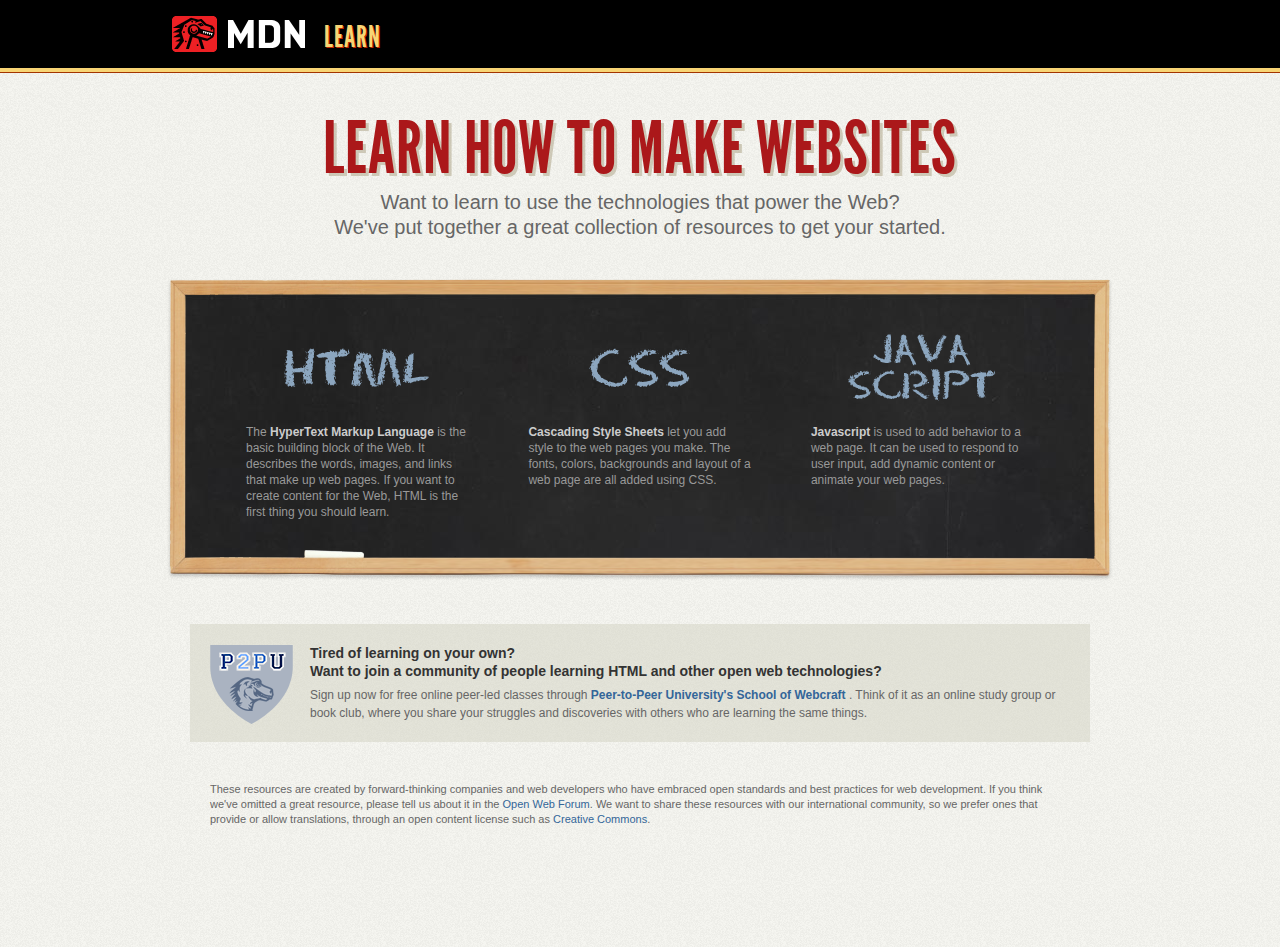
<file: index.html>
<!DOCTYPE html>
<html class="detail-page no-js">

<script type="text/javascript">
	(function(d) {
		d.className = d.className.replace(/\bno-js\b/, 'js');
	})(document.documentElement);
</script>

<head>
	<title>Learn | Mozilla Developer Network</title>
	<link rel="stylesheet" href="static/reset.min.css" type="text/css" media="screen" />
	<link rel="stylesheet" href="static/style.css" type="text/css" media="screen" />
</head>


<body>

<header id="masthead"><div class="wrap">
	<h1><a href="#" title="Mozilla Developer Network">Mozilla Developer Network</a></h1>
	<h2><a href="#">Learn</a></h2>
</div></header>

<section>
	<header id="landing-header" class="page-header"><div class="wrap">
		<h1>
			<span>Learn How to Make Websites</span>
		</h1>
		
		<p>
			Want to learn to use the technologies that power the Web?<br/>
			We've put together a great collection of resources to get your started.
		</p>
	</div></header>
	
	<div id="landing-body" class="wrap">
		
		<section id="landing-wings">
			<span id="landing-wings-l"></span>
			<span id="landing-wings-r"></span>
			<span id="landing-wings-t"></span>
			<span id="landing-wings-b"></span>
			<span id="landing-wings-bg"></span>
			
			<div class="wings">
				<div id="landing-wings-html">
					<h2>
						<a href="learn-html.html">HTML</a>
					</h2>
			
					<p>
						The <strong>HyperText Markup Language</strong> is the basic building block of the Web. It describes the words, images, and links that make up web pages. If you want to create content for the Web, HTML is the first thing you should learn.
					</p>
				</div>

				<div id="landing-wings-css">
					<h2>
						<a href="learn-html.html">CSS</a>
					</h2>
			
					<p>
						<strong>Cascading Style Sheets</strong> let you add style to the web pages you make. The fonts, colors, backgrounds and layout of a web page are all added using CSS.
					</p>
				</div>

				<div id="landing-wings-js">
					<h2>
						<a href="learn-html.html">Javascript</a>
					</h2>
			
					<p>
						<strong>Javascript</strong> is used to add behavior to a web page. It can be used to respond to user input, add dynamic content or animate your web pages.
					</p>
				</div>
			</div>
		</section>

		
		<section id="landing-p2pu" class="p2pu">
			<h2>
				Tired of learning on your own?<br/>
				Want to join a community of people learning HTML and other open web technologies?
			</h2>
			
			<p>
			 	Sign up now for free online peer-led classes through <a href="#2">Peer-to-Peer University's School of Webcraft <span title="Peer-to-Peer University"></span></a>. Think of it as an online study group or book club, where you share your struggles and discoveries with others who are learning the same things.
			</p>
		</section>


		<aside id="learn-fineprint" class="fineprint">
			<p>
				These resources are created by forward-thinking companies and web developers who have embraced open standards and best practices for web development. If you think we've omitted a great resource, please tell us about it in the <a href="#">Open Web Forum</a>. We want to share these resources with our international community, so we prefer ones that provide or allow translations, through an open content license such as <a href="#">Creative Commons</a>.
			</p>
		</aside>

	</div>
</section>


<script type="text/javascript" src="static/jquery-1.5.1.min.js"></script>
<script type="text/javascript" src="static/script.js"></script>

</body>

</html>
</file>
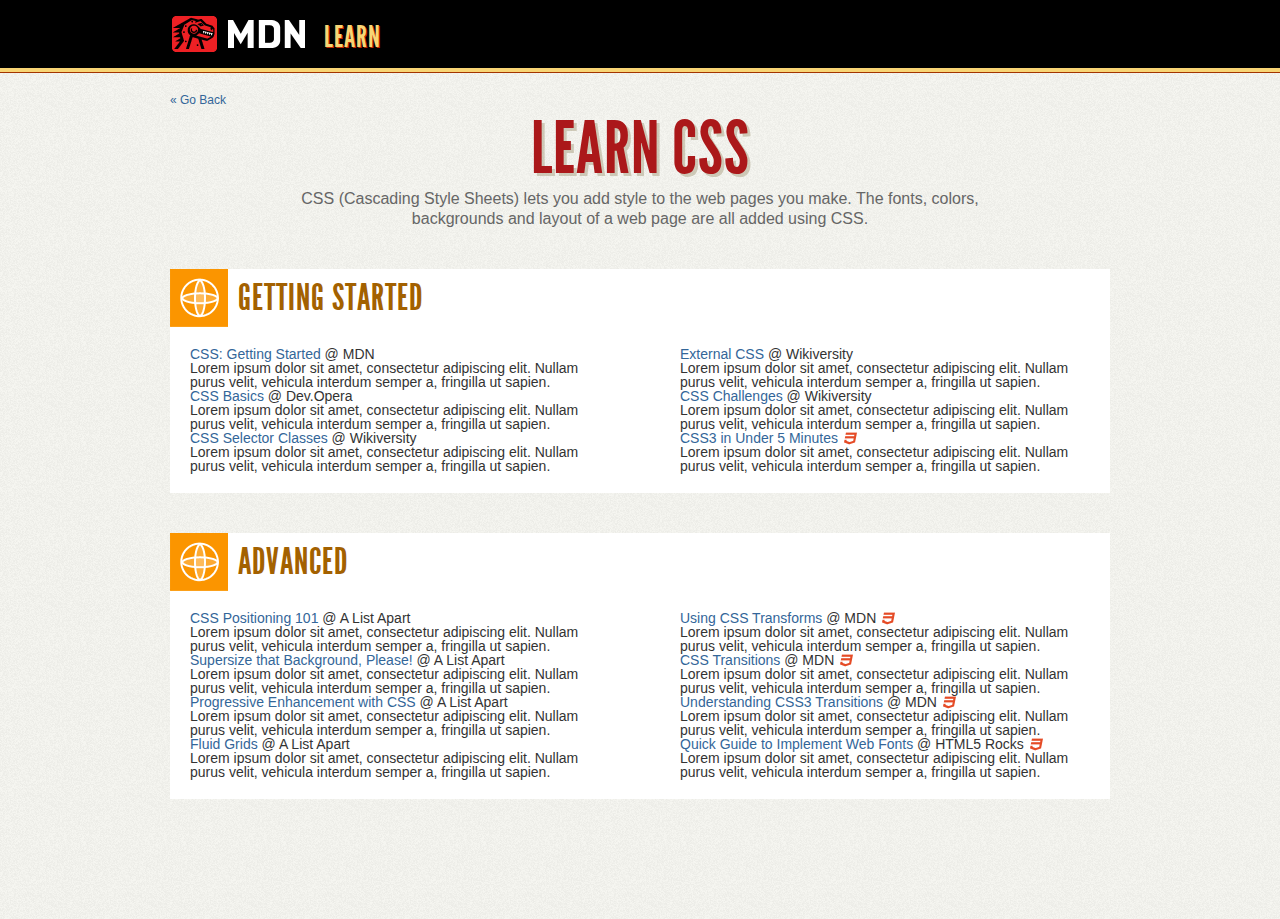
<file: learn-css.html>
<!DOCTYPE html>
<html class="detail-page no-js">

<script type="text/javascript">
	(function(d) {
		d.className = d.className.replace(/\bno-js\b/, 'js');
	})(document.documentElement);
</script>

<head>
	<title>Learn CSS | Mozilla Developer Network</title>
	<link rel="stylesheet" href="static/reset.min.css" type="text/css" media="screen" />
	<link rel="stylesheet" href="static/style.css" type="text/css" media="screen" />
</head>


<body>

<header id="masthead"><div class="wrap">
	<h1><a href="#" title="Mozilla Developer Network">Mozilla Developer Network</a></h1>
	<h2><a href="#">Learn</a></h2>
</div></header>


<header id="learn-header" class="page-header compact"><div class="wrap">
	<nav>
		<a href="index.html">&laquo; Go Back</a>
	</nav>
	
	<h1>
		Learn CSS
	</h1>
	
	<p>
		CSS (Cascading Style Sheets) lets you add style to the web pages you make. The fonts, colors, backgrounds and layout of a web page are all added using CSS.
	</p>
</div></header>

	
<div id="learn-body" class="wrap">

	<section class="doc-group doc-block boxed">
		<h2 class="emblem">Getting Started</h2>
		
		<section class="two-col wide-gap">
			<dl class="link-list col">
				<dt><a href="">CSS: Getting Started</a> @ MDN</dt>
				<dd>Lorem ipsum dolor sit amet, consectetur adipiscing elit. Nullam purus velit, vehicula interdum semper a, fringilla ut sapien.</dd>

				<dt><a href="">CSS Basics</a> @ Dev.Opera</dt>
				<dd>Lorem ipsum dolor sit amet, consectetur adipiscing elit. Nullam purus velit, vehicula interdum semper a, fringilla ut sapien.</dd>

				<dt><a href="">CSS Selector Classes</a> @ Wikiversity</dt>
				<dd>Lorem ipsum dolor sit amet, consectetur adipiscing elit. Nullam purus velit, vehicula interdum semper a, fringilla ut sapien.</dd>
			</dl>
			
			<dl class="link-list col">
				<dt><a href="">External CSS</a> @ Wikiversity</dt>
				<dd>Lorem ipsum dolor sit amet, consectetur adipiscing elit. Nullam purus velit, vehicula interdum semper a, fringilla ut sapien.</dd>

				<dt><a href="">CSS Challenges</a> @ Wikiversity</dt>
				<dd>Lorem ipsum dolor sit amet, consectetur adipiscing elit. Nullam purus velit, vehicula interdum semper a, fringilla ut sapien.</dd>

				<dt><a href="#">CSS3 in Under 5 Minutes</a> <span class="tag css3">CSS3</span></dt>
				<dd>Lorem ipsum dolor sit amet, consectetur adipiscing elit. Nullam purus velit, vehicula interdum semper a, fringilla ut sapien.</dd>
			</dl>
		</section>
	</section>

	<section class="doc-group doc-block boxed">
		<h2 class="emblem">Advanced</h2>
		
		<section class="two-col wide-gap">
			<dl class="link-list col">
				<dt><a href="">CSS Positioning 101</a> @ A List Apart</dt>
				<dd>Lorem ipsum dolor sit amet, consectetur adipiscing elit. Nullam purus velit, vehicula interdum semper a, fringilla ut sapien.</dd>

				<dt><a href="">Supersize that Background, Please!</a> @ A List Apart</dt>
				<dd>Lorem ipsum dolor sit amet, consectetur adipiscing elit. Nullam purus velit, vehicula interdum semper a, fringilla ut sapien.</dd>

				<dt><a href="">Progressive Enhancement with CSS</a> @ A List Apart</dt>
				<dd>Lorem ipsum dolor sit amet, consectetur adipiscing elit. Nullam purus velit, vehicula interdum semper a, fringilla ut sapien.</dd>

				<dt><a href="">Fluid Grids</a> @ A List Apart</dt>
				<dd>Lorem ipsum dolor sit amet, consectetur adipiscing elit. Nullam purus velit, vehicula interdum semper a, fringilla ut sapien.</dd>
			</dl>

			<dl class="link-list col">
				<dt><a href="#">Using CSS Transforms</a> @ MDN <span class="tag css3">CSS3</span></dt>
				<dd>Lorem ipsum dolor sit amet, consectetur adipiscing elit. Nullam purus velit, vehicula interdum semper a, fringilla ut sapien.</dd>

				<dt><a href="#">CSS Transitions</a> @ MDN <span class="tag css3">CSS3</span></dt>
				<dd>Lorem ipsum dolor sit amet, consectetur adipiscing elit. Nullam purus velit, vehicula interdum semper a, fringilla ut sapien.</dd>

				<dt><a href="#">Understanding CSS3 Transitions</a> @ MDN <span class="tag css3">CSS3</span></dt>
				<dd>Lorem ipsum dolor sit amet, consectetur adipiscing elit. Nullam purus velit, vehicula interdum semper a, fringilla ut sapien.</dd>

				<dt><a href="#">Quick Guide to Implement Web Fonts</a> @ HTML5 Rocks <span class="tag css3">CSS3</span></dt>
				<dd>Lorem ipsum dolor sit amet, consectetur adipiscing elit. Nullam purus velit, vehicula interdum semper a, fringilla ut sapien.</dd>
			</dl>
		</section>
	</section>

</div>


<script type="text/javascript" src="static/jquery-1.5.1.min.js"></script>
<script type="text/javascript" src="static/script.js"></script>

</body>

</html>
</file>
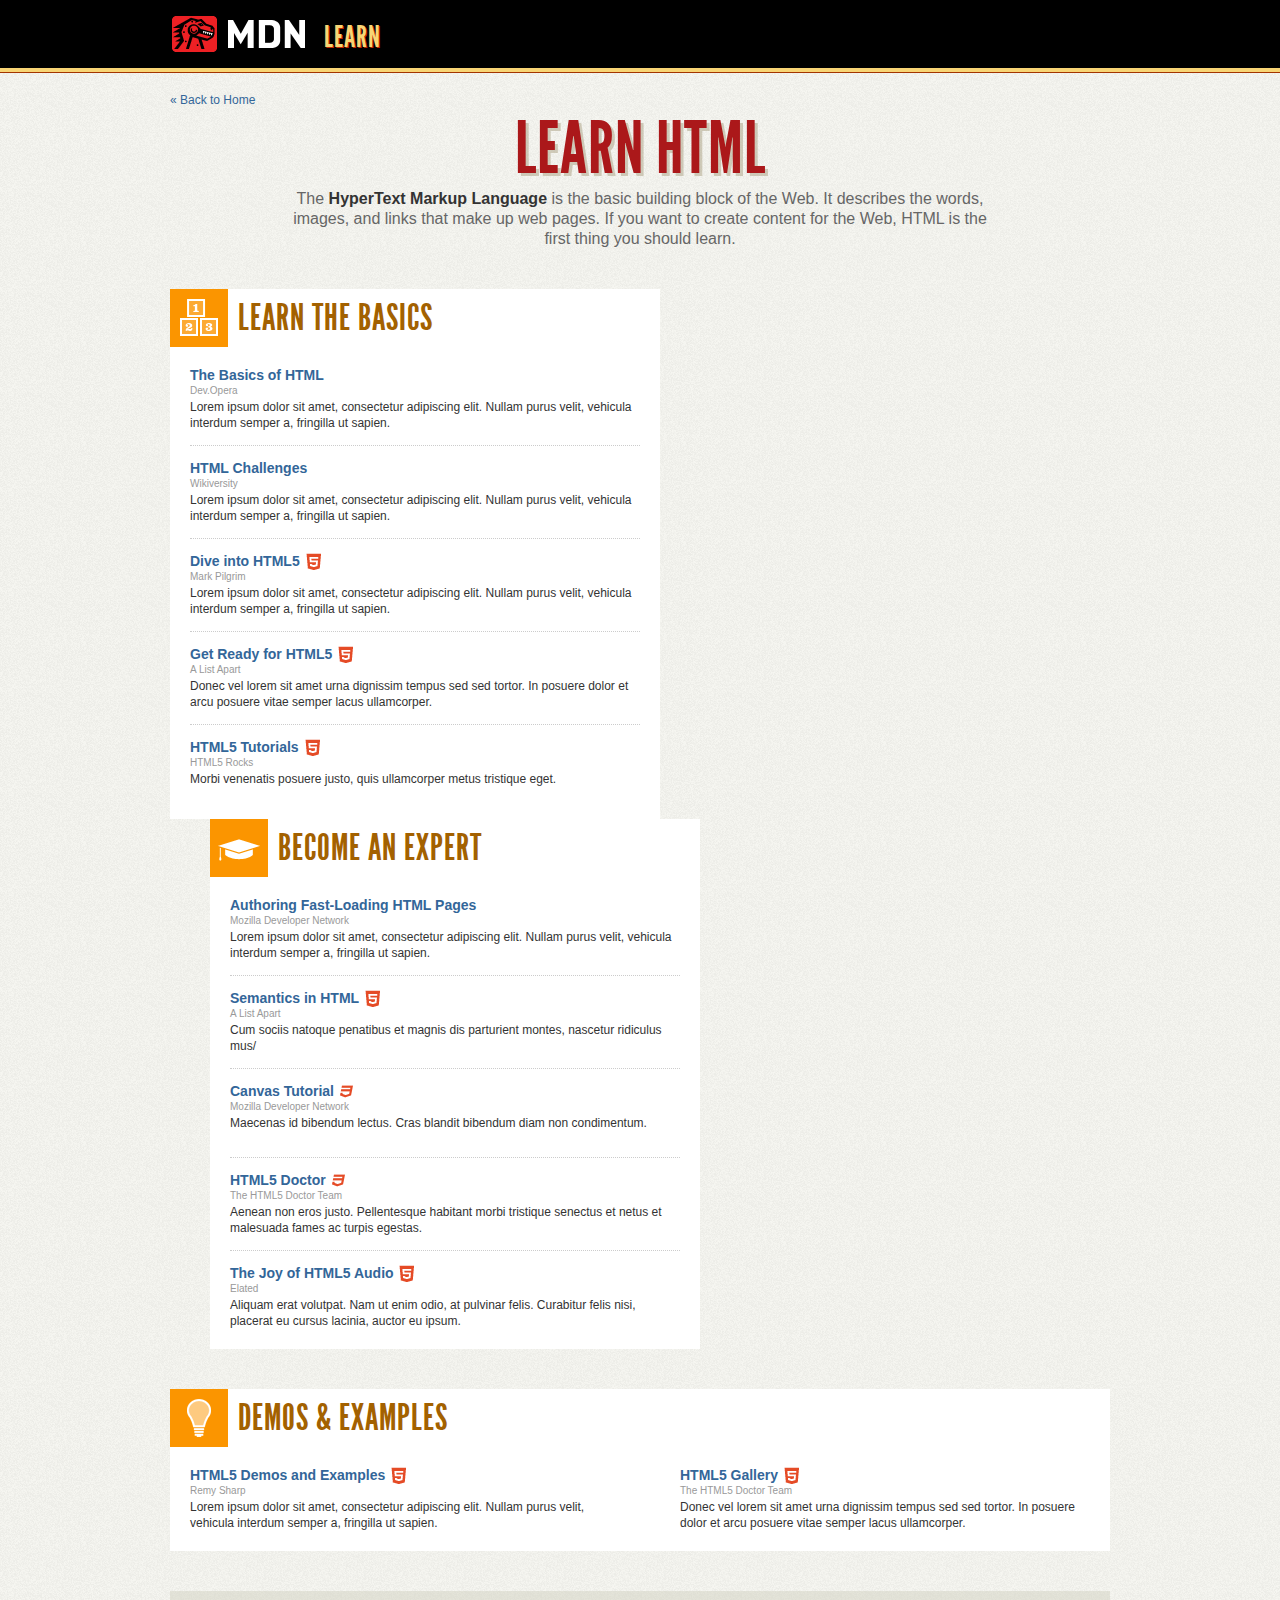
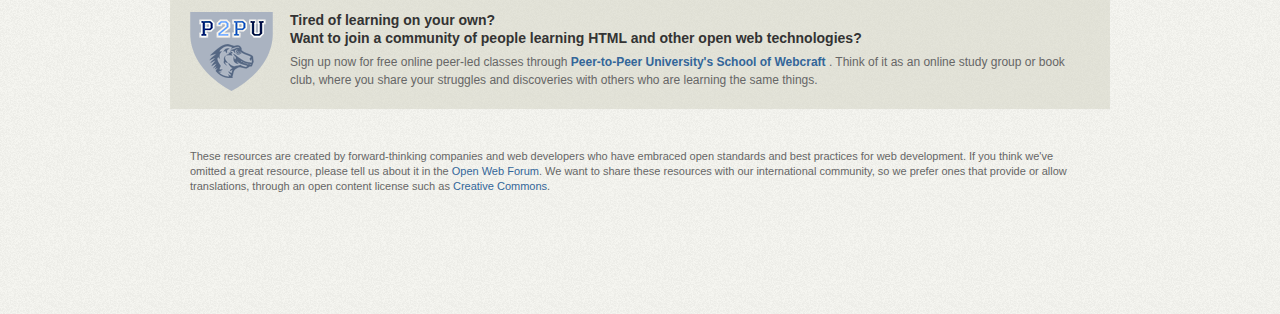
<file: learn-html.html>
<!DOCTYPE html>
<html class="detail-page no-js">

<script type="text/javascript">
	(function(d) {
		d.className = d.className.replace(/\bno-js\b/, 'js');
	})(document.documentElement);
</script>

<head>
	<title>Learn HTML | Mozilla Developer Network</title>
	<link rel="stylesheet" href="static/reset.min.css" type="text/css" media="screen" />
	<link rel="stylesheet" href="static/style.css" type="text/css" media="screen" />
</head>


<body>

<header id="masthead"><div class="wrap">
	<h1><a href="#" title="Mozilla Developer Network">Mozilla Developer Network</a></h1>
	<h2><a href="#">Learn</a></h2>
</div></header>


<header id="learn-header" class="page-header compact"><div class="wrap">
	<nav>
		<a href="index.html">&laquo; Back to Home</a>
	</nav>
	
	<h1>
		Learn HTML
	</h1>
	
	<p>
		The <strong>HyperText Markup Language</strong> is the basic building block of the Web. It describes the words, images, and links that make up web pages. If you want to create content for the Web, HTML is the first thing you should learn.
	</p>
</div></header>

	
<div id="learn-body" class="wrap">
	<section class="doc-group two-col">
		<section id="learn-html-basics" class="doc-block col boxed">
			<h2 class="emblem">
				Learn the Basics
			</h2>
			<ul class="link-list">
				<li>
					<h4>
						<a href="#">The Basics of HTML</a>
					</h4>
					<p class="auth">Dev.Opera</p>
					<p class="desc">
						Lorem ipsum dolor sit amet, consectetur adipiscing elit. Nullam purus velit, vehicula interdum semper a, fringilla ut sapien.
					</p>
				</li>
				<li>
					<h4>
						<a href="#">HTML Challenges</a>
					</h4>
					<p class="auth">Wikiversity</p>
					<p class="desc">
						Lorem ipsum dolor sit amet, consectetur adipiscing elit. Nullam purus velit, vehicula interdum semper a, fringilla ut sapien.
					</p>
				</li>
				<li>
					<h4>
						<a href="#">Dive into HTML5</a> <span class="tag html5" title="HTML5">(HTML5)</span>
					</h4>
					<p class="auth">Mark Pilgrim</p>
					<p class="desc">
						Lorem ipsum dolor sit amet, consectetur adipiscing elit. Nullam purus velit, vehicula interdum semper a, fringilla ut sapien.
					</p>
				</li>
				<li>
					<h4>
						<a href="#">Get Ready for HTML5</a>
						<span class="tag html5" title="HTML5">(HTML5)</span>
					</h4>
					<p class="auth">A List Apart</p>
					<p class="desc">
						Donec vel lorem sit amet urna dignissim tempus sed sed tortor. In posuere dolor et arcu posuere vitae semper lacus ullamcorper.
					</p>
				</li>
				<li>
					<h4>
						<a href="#">HTML5 Tutorials</a> <span class="tag html5" title="HTML5">(HTML5)</span>
					</h4>
					<p class="auth">HTML5 Rocks</p>
					<p class="desc">
						Morbi venenatis posuere justo, quis ullamcorper metus tristique eget.
					</p>
				</li>
			</ul>
		</section>

		<section id="learn-html-expert" class="doc-block col boxed">
			<h2 class="emblem">
				Become an Expert
			</h2>
	
			<ul class="link-list">
				<li>
					<h4>
						<a href="#">Authoring Fast-Loading HTML Pages</a>
					</h4>
					<p class="auth">Mozilla Developer Network</p>
					<p class="desc">
						Lorem ipsum dolor sit amet, consectetur adipiscing elit. Nullam purus velit, vehicula interdum semper a, fringilla ut sapien.
					</p>
				</li>
				<li>
					<h4>
						<a href="#">Semantics in HTML</a>
						<span class="tag html5" title="HTML5">(HTML5)</span>
					</h4>
					<p class="auth">A List Apart</p>
					<p class="desc">
						Cum sociis natoque penatibus et magnis dis parturient montes, nascetur ridiculus mus/
					</p>
				</li>
				<li>
					<h4>
						<a href="#">Canvas Tutorial</a>
						<span class="tag css3" title="CSS3">(CSS3)</span>
					</h4>
					<p class="auth">Mozilla Developer Network</p>
					<p class="desc">
						Maecenas id bibendum lectus. Cras blandit bibendum diam non condimentum.
					</p>
				</li>
				<li>
					<h4>
						<a href="#">HTML5 Doctor</a>
						<span class="tag css3" title="CSS3">(CSS3)</span>
					</h4>
					<p class="auth">The HTML5 Doctor Team</p>
					<p class="desc">
						Aenean non eros justo. Pellentesque habitant morbi tristique senectus et netus et malesuada fames ac turpis egestas.
					</p>
				</li>
				<li>
					<h4>
						<a href="#">The Joy of HTML5 Audio</a>
						<span class="tag html5" title="HTML5">(HTML5)</span>
					</h4>
					<p class="auth">Elated</p>
					<p class="desc">
						Aliquam erat volutpat. Nam ut enim odio, at pulvinar felis. Curabitur felis nisi, placerat eu cursus lacinia, auctor eu ipsum.
					</p>
				</li>
			</ul>
		</section>
	</section>

	<section id="learn-html-examples" class="doc-group doc-block boxed">
		<h2 class="emblem">Demos &amp; Examples</h2>

		<section class="two-col wide-gap">
			<ul class="link-list col">
				<li>
					<h4>
						<a href="#">HTML5 Demos and Examples</a>
						<span class="tag html5" title="HTML5">(HTML5)</span>
					</h4>
					<p class="auth">Remy Sharp</p>
					<p class="desc">
						Lorem ipsum dolor sit amet, consectetur adipiscing elit. Nullam purus velit, vehicula interdum semper a, fringilla ut sapien.
					</p>
				</li>
			</ul>
			<ul class="link-list col">
				<li>
					<h4>
						<a href="#">HTML5 Gallery</a> <span class="tag html5" title="HTML5">(HTML5)</span>
					</h4>
					<p class="auth">The HTML5 Doctor Team</p>
					<p class="desc">
						Donec vel lorem sit amet urna dignissim tempus sed sed tortor. In posuere dolor et arcu posuere vitae semper lacus ullamcorper.
					</p>
				</li>
			</ul>
		</section>
	</section>


	<section class="p2pu">
		<h2>
			Tired of learning on your own?<br/>
			Want to join a community of people learning HTML and other open web technologies?
		</h2>
		
		<p>
			 Sign up now for free online peer-led classes through <a href="#2">Peer-to-Peer University's School of Webcraft <span title="Peer-to-Peer University"></span></a>. Think of it as an online study group or book club, where you share your struggles and discoveries with others who are learning the same things.
		</p>
	</section>

	
	<aside class="fineprint">
		<p>
			These resources are created by forward-thinking companies and web developers who have embraced open standards and best practices for web development. If you think we've omitted a great resource, please tell us about it in the <a href="#">Open Web Forum</a>. We want to share these resources with our international community, so we prefer ones that provide or allow translations, through an open content license such as <a href="#">Creative Commons</a>.
		</p>
	</aside>
</div>

<div id="html5-popup" class="tag-popup">
	<div class="bubble">
		<p>
			This site features <strong>HTML5</strong>, the next generation of open web technology. Please consult your doctor before starting HTML5.
		</p>
		<span></span>
	</div>
</div>

<div id="css3-popup" class="tag-popup">
	<div class="bubble">
		<p>
			This site features <strong>CSS3</strong>, the next generation of open web technology. Please consult your doctor before starting CSS3.
		</p>
		<span></span>
	</div>
</div>

<script type="text/javascript" src="static/jquery-1.5.1.min.js"></script>
<script type="text/javascript" src="static/script.js"></script>

</body>

</html>
</file>
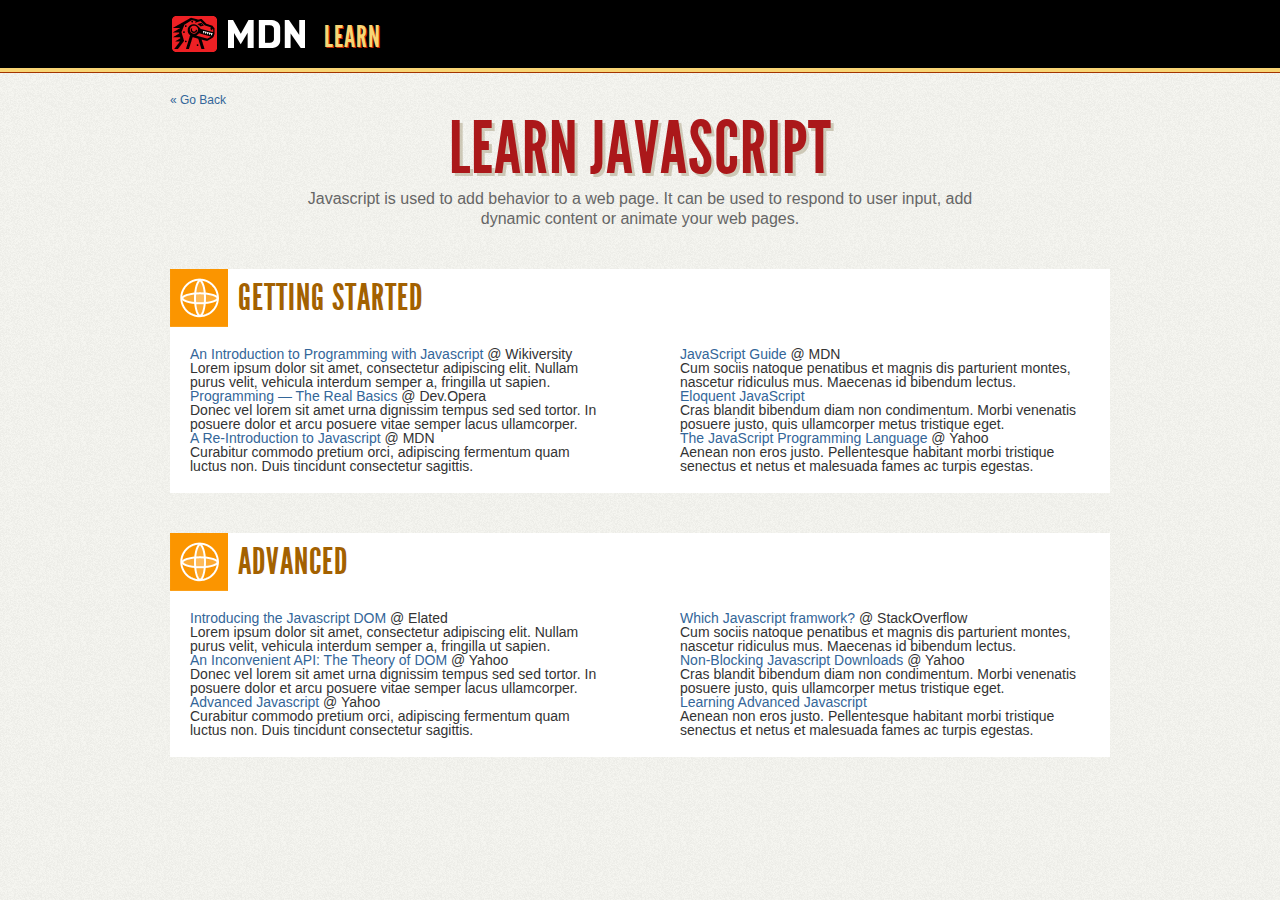
<file: learn-js.html>
<!DOCTYPE html>
<html class="detail-page no-js">

<script type="text/javascript">
	(function(d) {
		d.className = d.className.replace(/\bno-js\b/, 'js');
	})(document.documentElement);
</script>

<head>
	<title>Learn Javascript | Mozilla Developer Network</title>
	<link rel="stylesheet" href="static/reset.min.css" type="text/css" media="screen" />
	<link rel="stylesheet" href="static/style.css" type="text/css" media="screen" />
</head>


<body>

<header id="masthead"><div class="wrap">
	<h1><a href="#" title="Mozilla Developer Network">Mozilla Developer Network</a></h1>
	<h2><a href="#">Learn</a></h2>
</div></header>


<header id="learn-header" class="page-header compact"><div class="wrap">
	<nav>
		<a href="index.html">&laquo; Go Back</a>
	</nav>
	
	<h1>
		Learn Javascript
	</h1>
	
	<p>
		Javascript is used to add behavior to a web page. It can be used to respond to user input, add dynamic content or animate your web pages.
	</p>
</div></header>

	
<div id="learn-body" class="wrap">

	<section class="doc-group doc-block boxed">
		<h2 class="emblem">Getting Started</h2>
		
		<section class="two-col wide-gap">
			<dl class="link-list col">
				<dt><a href="">An Introduction to Programming with Javascript</a> @ Wikiversity</dt>
				<dd>Lorem ipsum dolor sit amet, consectetur adipiscing elit. Nullam purus velit, vehicula interdum semper a, fringilla ut sapien.</dd>

				<dt><a href="">Programming &mdash; The Real Basics</a> @ Dev.Opera</dt>
				<dd>Donec vel lorem sit amet urna dignissim tempus sed sed tortor. In posuere dolor et arcu posuere vitae semper lacus ullamcorper.</dd>

				<dt><a href="">A Re-Introduction to Javascript</a> @ MDN</dt>
				<dd>Curabitur commodo pretium orci, adipiscing fermentum quam luctus non. Duis tincidunt consectetur sagittis.</dd>
			</dl>

			<dl class="link-list col">
				<dt><a href="">JavaScript Guide</a> @ MDN</dt>
				<dd>Cum sociis natoque penatibus et magnis dis parturient montes, nascetur ridiculus mus. Maecenas id bibendum lectus.</dd>

				<dt><a href="">Eloquent JavaScript</a></dt>
				<dd>Cras blandit bibendum diam non condimentum. Morbi venenatis posuere justo, quis ullamcorper metus tristique eget.</dd>

				<dt><a href="">The JavaScript Programming Language</a> @ Yahoo</dt>
				<dd>Aenean non eros justo. Pellentesque habitant morbi tristique senectus et netus et malesuada fames ac turpis egestas.</dd>
			</dl>
		</section>
	</section>

	<section class="doc-group doc-block boxed">
		<h2 class="emblem">Advanced</h2>
		
		<section class="two-col wide-gap">
			<dl class="link-list col">
				<dt><a href="">Introducing the Javascript DOM</a> @ Elated</dt>
				<dd>Lorem ipsum dolor sit amet, consectetur adipiscing elit. Nullam purus velit, vehicula interdum semper a, fringilla ut sapien.</dd>

				<dt><a href="">An Inconvenient API: The Theory of DOM</a> @ Yahoo</dt>
				<dd>Donec vel lorem sit amet urna dignissim tempus sed sed tortor. In posuere dolor et arcu posuere vitae semper lacus ullamcorper.</dd>

				<dt><a href="">Advanced Javascript</a> @ Yahoo</dt>
				<dd>Curabitur commodo pretium orci, adipiscing fermentum quam luctus non. Duis tincidunt consectetur sagittis.</dd>
			</dl>

			<dl class="link-list col">
				<dt><a href="">Which Javascript framwork?</a> @ StackOverflow</dt>
				<dd>Cum sociis natoque penatibus et magnis dis parturient montes, nascetur ridiculus mus. Maecenas id bibendum lectus.</dd>

				<dt><a href="">Non-Blocking Javascript Downloads</a> @ Yahoo</dt>
				<dd>Cras blandit bibendum diam non condimentum. Morbi venenatis posuere justo, quis ullamcorper metus tristique eget.</dd>

				<dt><a href="">Learning Advanced Javascript</a></dt>
				<dd>Aenean non eros justo. Pellentesque habitant morbi tristique senectus et netus et malesuada fames ac turpis egestas.</dd>
			</dl>
		</section>
	</section>

</div>


<script type="text/javascript" src="static/jquery-1.5.1.min.js"></script>
<script type="text/javascript" src="static/script.js"></script>

</body>

</html>
</file>
<file: static/style.css>
@font-face {
	font-family: MetaBlack;
	font-weight: bold;
	src: url(https://www.mozilla.com/img/fonts/MetaWebPro-Black.woff) format('woff');
}

@font-face {
	font-family: LeagueGothic;
	src: url('fonts/League_Gothic-webfont.woff') format('woff');
}


html {
	font-family: "Lucida Grande", "Lucida Sans Unicode", sans-serif;
	font-size: 14px;
	background: url(img/page-bg.png) #F6F6F1;
	color: #333;
}
	body {
		background: none;
		color: inherit;
		margin-bottom: 120px;
	}
	.wrap {
		position: relative;
		width: 940px;
		margin: 0 auto;
	}
	:link,
	:visited {
		color: #369;
		text-decoration: none;
	}
		:link:hover, :link:active,
		:visited:hover, :visited:active {
			color: #25a;
			text-decoration: underline;
		}


/* Common elements  */


.boxed {
	padding: 20px;
	background: #fff;
	-moz-box-shadow: 2px 2px 0 rgba(170, 160, 130, 0.5), 4px 4px 0 rgba(200, 190, 165, 0.5);
}
.boxed.shallow {
}


.two-col {
	display: block;
	position: relative;
	margin-left: 40px;
}
	.two-col .col {
		display: block;
		position: relative;
		float: left;
		width: 50%;
		-moz-box-sizing: border-box;
	}
	.two-col .col:first-child {
		left: -40px;
	}
	.two-col .col:last-child {
	}
	.two-col:after {
		content: '';
		display: block;
		clear: both;
		height: 0;
		visibility: hidden;
		background: red;
	}
	.two-col .rule {
		display: block;
		position: absolute;
		left: 0;
		right: 0;
		top: 0;
		bottom: 0;
		width: 20px;
		margin: 0 auto;
		border: 0;
		border-left: 1px dotted #ccc;
	}
.two-col.wide-gap {
	margin-left: 80px;
}
	.two-col.wide-gap .col:first-child {
		left: -80px;
	}
	.two-col.wide-gap .rule {
		width: 80px;
	}

.two-col-text {
	-moz-column-count: 2;
	-moz-column-gap: 60px;
	-moz-column-rule: 1px dotted #999;
}


.link-list {
}
	.link-list li {
		position: relative;
		border-top: 1px dotted #ccc;
		padding: 14px 0;
	}
	.link-list li:first-child {
		border-top: 0;
		padding-top: 0;
	}
	.link-list li:last-child {
		padding-bottom: 0;
	}
		.link-list li h4 {
			font-size: 14px;
			font-weight: bold;
			line-height: 16px;
		}
		.link-list li p {
			font-size: 12px;
		}
		.link-list li a {
		}
			.link-list li a:after {
				content: '';
				position: absolute;
				left: 0;
				right: 0;
				top: 14px;
				bottom: 14px;
			}
		.link-list li .auth {
			color: #999;
			font-size: 10px;
			line-height: 16px;
		}
		.link-list li .desc {
			min-height: 28px;
			line-height: 16px;
		}
	.link-list .tag {
		display: inline-block;
		text-indent: -1000em;
/*
		display: inline-block;
		padding: 2px 4px;
		border-radius: 2px;
		background: #f06529;
		color: #fff;
		font-size: 10px;
		font-weight: normal;
		line-height: 10px;
		letter-spacing: .5px;
		vertical-align: 1px;
		*/
	}
	.link-list .tag.html5,
	.link-list .tag.css3 {
		position: relative;
		width: 14px;
		height: 14px;
		margin-left: 2px;
		line-height: 14px;
		vertical-align: baseline;
		cursor: help;
	}
		.link-list .tag.html5:after,
		.link-list .tag.css3:after {
			content: '';
			position: absolute;
			left: 0;
			top: -1px;
			height: 17px;
			background: none 0 0 no-repeat;
		}
		.link-list .tag.html5:after {
			width: 15px;
			background-image: url(img/tag-html5.png);
		}
		.link-list .tag.css3:after {
			width: 13px;
			background-image: url(img/tag-css3.png);
		}

/* Global header  */

#masthead {
	border-bottom: 4px solid #F8D575;
	background: #000;
	color: #B0B7BC;
}
	#masthead .wrap {
		height: 68px;
	}
	#masthead h1,
	#masthead h2 {
		position: absolute;
		top: 0;
		bottom: 0;
		height: 40px;
		margin: auto 0;
		line-height: 40px;
	}
	#masthead h1 {
		left: 0;
		width: 135px;
	}
		#masthead h1 a {
			display: block;
			height: 100%;
			background: url(img/mdn-logo.png) no-repeat 0 center;
			text-indent: -1000em;
		}
	#masthead h2 {
		left: 154px;
	}
		#masthead h2 a {
			color: #F8D575;
			font-family: LeagueGothic;
			font-size: 30px;
			line-height: 1;
			letter-spacing: 1px;
			text-decoration: none;
			text-transform: uppercase;
			text-shadow: 1px 1px 0 #C02700;
			vertical-align: -8px;
		}
		#masthead h2 a:hover {
			color: #fff;
		}


.page-header {
	margin-bottom: 40px;
	padding-top: 40px;
	border-top: 1px solid #A33500;
	text-align: center;
}
	.page-header h1 {
		color: #780e0f;
		color: #ab181a;
		font-family: LeagueGothic;
		font-size: 72px;
		letter-spacing: 1px;
		text-transform: uppercase;
		text-shadow: 3px 3px 0 rgba(170, 160, 130, .5);
	}
	.page-header p {
		width: 700px;
		margin: .25em auto 0;
		font-size: 20px;
		line-height: 1.25em;
		color: #666;
	}
	.page-header strong {
		font-weight: bold;
		color: #333;
	}
	.page-header nav {
		position: absolute;
		font-size: 12px;
		line-height: 14px;
	}
		.page-header nav a {
			position: relative;
			top: -20px;
		}
		
.page-header.compact {
}
	.page-header.compact h1 {
	}
	.page-header.compact p {
		font-size: 16px;
	}


.fineprint {
	padding: 0 20px;
	font-size: 11px;
	line-height: 15px;
	color: #666;
}

#learn-fineprint {
	margin: 40px 20px;
}


/* Front Page */

#landing-header {
}
	#landing-header p {
	}

#landing-wings {
	position: relative;
	margin: 40px 0 50px;
	padding: 14px 16px 14px 16px;
/*
	left: -4px;
	padding-bottom: 4px;
*/
}
/*
#landing-wings:after {
	content: '';
	display: block;
	clear: both;
	visibility: hidden;
}
*/
	#landing-wings-bg {
		position: absolute;
		z-index: 998;
		background: #1a1a1a;
		background: url(img/bb_bg.jpg) center top #1a1a1a;
		left: 14px;
		right: 14px;
		top: 12px;
		bottom: 14px;
	}
	#landing-wings-l,
	#landing-wings-r,
	#landing-wings-t,
	#landing-wings-b {
		position: absolute;
		z-index: 999;
		background: no-repeat transparent;
	}
	#landing-wings-l,
	#landing-wings-r {
		top: 16px;
		bottom: 26px;
		width: 21px;
		background-size: 100% 100%;
	}
	#landing-wings-t,
	#landing-wings-b {
		left: -3px;
		right: -3px;
	}
	#landing-wings-l {
		left: -3px;
		background-image: url(img/bb_l.png);
	}
	#landing-wings-r {
		right: -3px;
		background-image: url(img/bb_r.png);
	}
	#landing-wings-t {
		top: -2px;
		height: 18px;
		background-image: url(img/bb_t.png);
	}
	#landing-wings-b {
		bottom: -7px;
		height: 33px;
		background-image: url(img/bb_b.png);
	}
	#landing-wings .wings {
		position: relative;
		z-index: 1000;
		margin: 40px 120px;
	}
	#landing-wings .wings:after {
		content: '';
		display: block;
		clear: both;
		visibility: hidden;
	}
		#landing-wings .wings > div {
			position: relative;
			float: left;
			width: 33.3%;
			-moz-box-sizing: border-box;
		}
		#landing-wings .wings > div:first-child {
			left: -60px;
		}
		#landing-wings .wings > div:last-child {
			right: -60px;
		}
			#landing-wings .wings > div h2 {
				height: 80px;
				margin-bottom: 10px;
				background: no-repeat 0 0;
			}
			#landing-wings .wings > div h2:hover {
				background-position: 0 -80px;
			}
			#landing-wings .wings > div a {
				display: block;
				text-indent: -1000em;
			}
			#landing-wings .wings > div a:after {
				content: '';
				position: absolute;
				left: 0;
				right: 0;
				top: 0;
				bottom: 0;
			}
			#landing-wings .wings > div p {
				font-size: 12px;
				line-height: 16px;
				color: #999999;
			}
			#landing-wings .wings > div strong {
				font-weight: bold;
				color: #ccc;
			}
			#landing-wings #landing-wings-html h2 { background-image: url(img/heading-html.png); }
			#landing-wings #landing-wings-css h2 { background-image: url(img/heading-css.png); }
			#landing-wings #landing-wings-js h2 { background-image: url(img/heading-js.png); }

/*
#landing-wings:after {
	content: '';
	display: block;
	clear: both;
	visibility: hidden;
}
	#landing-wings .boxed {
		position: relative;
		float: left;
		left: 0;
		top: 0;
		width: 260px;
		min-height: 160px;
		margin-left: 20px;
		-moz-transition-property: left, top, background-color, box-shadow;
		-moz-transition-duration: .2s;
	}
	#landing-wings .boxed:first-child {
		margin-left: 0;
	}
	#landing-wings .boxed:hover {
		left: -4px;
		top: -4px;
		background-color: #FFFAF2;
		-moz-box-shadow: 4px 4px 0 rgba(170, 160, 130, 0.5), 8px 8px 0 rgba(200, 190, 165, 0.5);
	}
		#landing-wings .boxed h2 {
			height: 58px;
			margin: -20px 0 20px -20px;
			padding-left: 68px;
			background: url(img/web-logo.png) no-repeat 0 0;
		}
			#landing-wings .boxed h2 a {
				display: block;
				color: #A36100;
				font-family: LeagueGothic;
				font-size: 36px;
				line-height: 58px;
				letter-spacing: 1px;
				text-decoration: none;
				text-transform: uppercase;
			}
			#landing-wings .boxed h2 a:after {
				content: '';
				position: absolute;
				left: 0;
				right: 0;
				top: 0;
				bottom: 0;
			}
*//*
			#landing-wings .boxed h2 a { color: #666; }
			#landing-wings .boxed h2 a strong { color: #fb9500; }
			*//*
			#landing-wings .boxed h2 small {
				display: block;
				margin-top: -12px;
				color: #999;
				line-height: 12px;
				font-size: 12px;
			}
	#landing-wings .boxed p {
		font-size: 12px;
		line-height: 16px;
		color: #666;
	}
*/


.p2pu {
	position: relative;
	margin: 40px 0;
	padding: 20px;
	padding-left: 120px;
	background: rgba(209, 209, 193, .5);
}
	.p2pu h2 {
		font-size: 14px;
		line-height: 18px;
		font-weight: bold;
	}
	.p2pu p {
		margin-top: 6px;
		font-size: 12px;
		line-height: 18px;
		color: #666;
	}
	.p2pu strong {
		color: #333;
		font-weight: bold;
	}
	.p2pu a {
		font-weight: bold;
	}
		.p2pu a span {
			content: '';
			position: absolute;
			left: 20px;
			top: 20px;
			width: 83px;
			height: 80px;
			background: url(img/p2pu.png) no-repeat 0 0;
		}
		

#landing-p2pu {
	margin: 40px 20px;
}


/* Learn Pages */


.doc-group {
	margin-bottom: 40px;
}

.doc-block {
}
	.doc-block h2,
	.doc-block h3 {
		margin-bottom: 14px;
		font-family: LeagueGothic, sans-serif;
		font-size: 26px;
		letter-spacing: .5px;
		text-transform: uppercase;
	}
	.doc-block h2 {
		font-size: 36px;
		letter-spacing: 1px;
	}
	.doc-block h2.emblem {
		display: block;
		height: 58px;
		margin: -20px 0 20px -20px;
		padding-left: 68px;
		background: url(img/web-logo.png) no-repeat 0 0;
		color: #A36100;
		line-height: 58px;
	}
	.doc-block section {
		margin-top: 20px;
		padding-top: 20px;
		border-top: 1px solid #ccc;
	}
	.doc-block section:first-of-type {
		margin-top: 0;
		padding-top: 0;
		border-top: 0;
	}
	.doc-block section.shaded {
		border-top: 0;
		padding: 20px;
		background: #F5F5F1;
	}


/* Learn Pages */


#learn-body-alt {
}
	#learn-body-alt .doc-block {
		width: 670px;
		margin: 20px auto 0 0;
	}
	
	
#learn-html-basics {
}
	#learn-html-basics h2 {
		background-image: url(img/emblem-basics.png);
	}

#learn-html-expert {
}
	#learn-html-expert h2 {
		background-image: url(img/emblem-expert.png);
	}

#learn-html-examples {
}
	#learn-html-examples h2 {
		background-image: url(img/emblem-examples.png);
	}

#learn-js-inter {
}
	#learn-js-inter h2 {
		background-image: url(img/emblem-inter.png);
	}


.tag-popup {
	display: block;
	position: relative;
	left: 200px;
	top: -100px;
	width: 0;
	height: 0;
}
	.tag-popup div {
		position: absolute;
		visibility: hidden;
		left: -170px;
		bottom: 8px;
		width: 340px;
		opacity: 0;
		-moz-transition: bottom .4s ease-out;
		-moz-transition-property: bottom, opacity, visibility;
		-webkit-transition: bottom .4s ease;
		-webkit-transition-property: bottom, opacity, visibility;
		transition: bottom .4s ease-out;
		transition-property: bottom, opacity, visibility;
	}
	.tag-popup.visible div {
		visibility: visible;
		bottom: 12px;
		opacity: 1;
	}
		.tag-popup p {
			padding: 10px;
			border-radius: 5px;
			background: rgba(0,0,0, .9);
			color: #ccc;
			font-size: 10px;
			line-height: 14px;
		}
			.tag-popup strong {
				color: #fff;
				font-weight: bold;
			}
		.tag-popup span {
			display: block;
			width: 0;
			height: 0;
			margin: 0 auto;
			border-top: 10px solid rgba(0,0,0,.9);
			border-left: 10px solid transparent;
			border-right: 10px solid transparent;
		}
</file>
